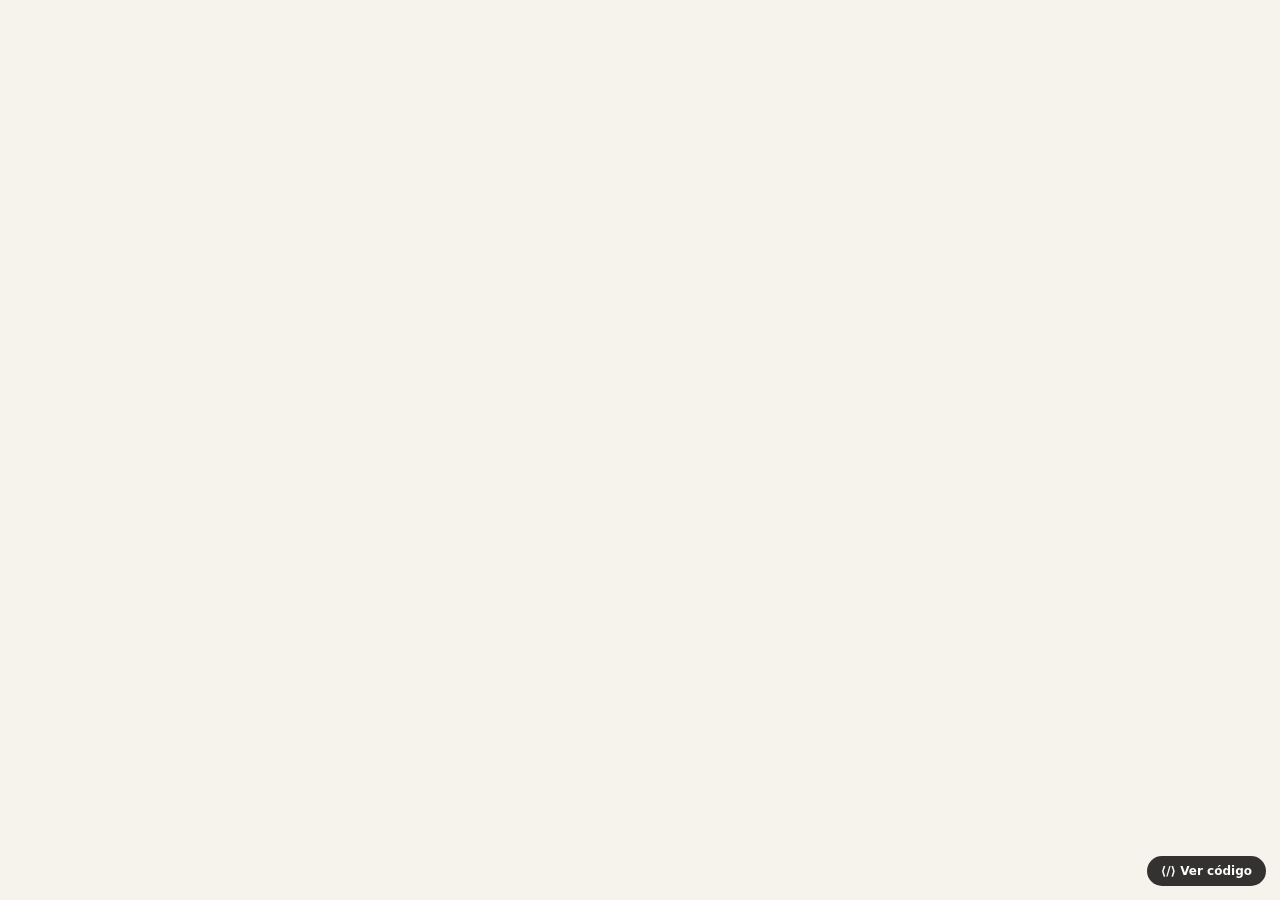
<file: docs/index.html>
<!DOCTYPE html>
<html lang="es">
<head>
<meta charset="utf-8">
<meta name="viewport" content="width=device-width, initial-scale=1">
<title>Hilo — Tienda de ropa</title>
<meta name="description" content="Hilo — Tienda de ropa. Tema WordPress creado desde cero.">
<meta property="og:title" content="Hilo — Tienda de ropa">
<meta property="og:image" content="https://raw.githubusercontent.com/LuisMRojas/wp-hilo-fashion-store/main/screenshot.png">
<style>
html,body{margin:0;height:100%;background:#f6f2ec;overflow:hidden}
iframe{position:fixed;inset:0;width:100%;height:100%;border:0}
#loader{position:fixed;inset:0;display:grid;place-items:center;background:#f6f2ec;color:#1c1a17;font-family:system-ui,-apple-system,"Segoe UI",sans-serif;transition:opacity .6s ease;z-index:2}
#loader.done{opacity:0;pointer-events:none}
#loader b{display:block;font:600 clamp(2.5rem,8vw,5rem)/1 Georgia,serif;letter-spacing:.02em;text-align:center}
#loader p{margin:1rem 0 0;opacity:.7;text-align:center;font-size:.95rem}
#bar{width:180px;height:3px;margin:1.5rem auto 0;background:rgba(128,128,128,.25);border-radius:3px;overflow:hidden}
#bar i{display:block;height:100%;width:40%;background:#b5532f;animation:l 1.2s ease-in-out infinite}
@keyframes l{0%{transform:translateX(-100%)}100%{transform:translateX(250%)}}
a.code{position:fixed;right:14px;bottom:14px;z-index:3;padding:9px 14px;border-radius:999px;background:#111;color:#fff;font:600 12px/1 system-ui,sans-serif;text-decoration:none;opacity:.85}
a.code:hover{opacity:1}
</style>
</head>
<body>
<div id="loader"><div><b>Hilo</b><p>Abriendo la tienda… (instalando WooCommerce, unos segundos)</p><div id="bar"><i></i></div></div></div>
<iframe id="site" title="Hilo — Tienda de ropa" src="https://playground.wordpress.net/?mode=seamless&blueprint-url=https://raw.githubusercontent.com/LuisMRojas/wp-hilo-fashion-store/main/blueprint-site.json" allow="clipboard-write; fullscreen; autoplay; encrypted-media"></iframe>
<a class="code" href="https://github.com/LuisMRojas/wp-hilo-fashion-store" target="_blank" rel="noopener">⟨/⟩ Ver código</a>
<script>
var l=document.getElementById('loader');
document.getElementById('site').addEventListener('load',function(){setTimeout(function(){l.classList.add('done')},400)});
setTimeout(function(){l.classList.add('done')},15000);
</script>
</body>
</html>
</file>
